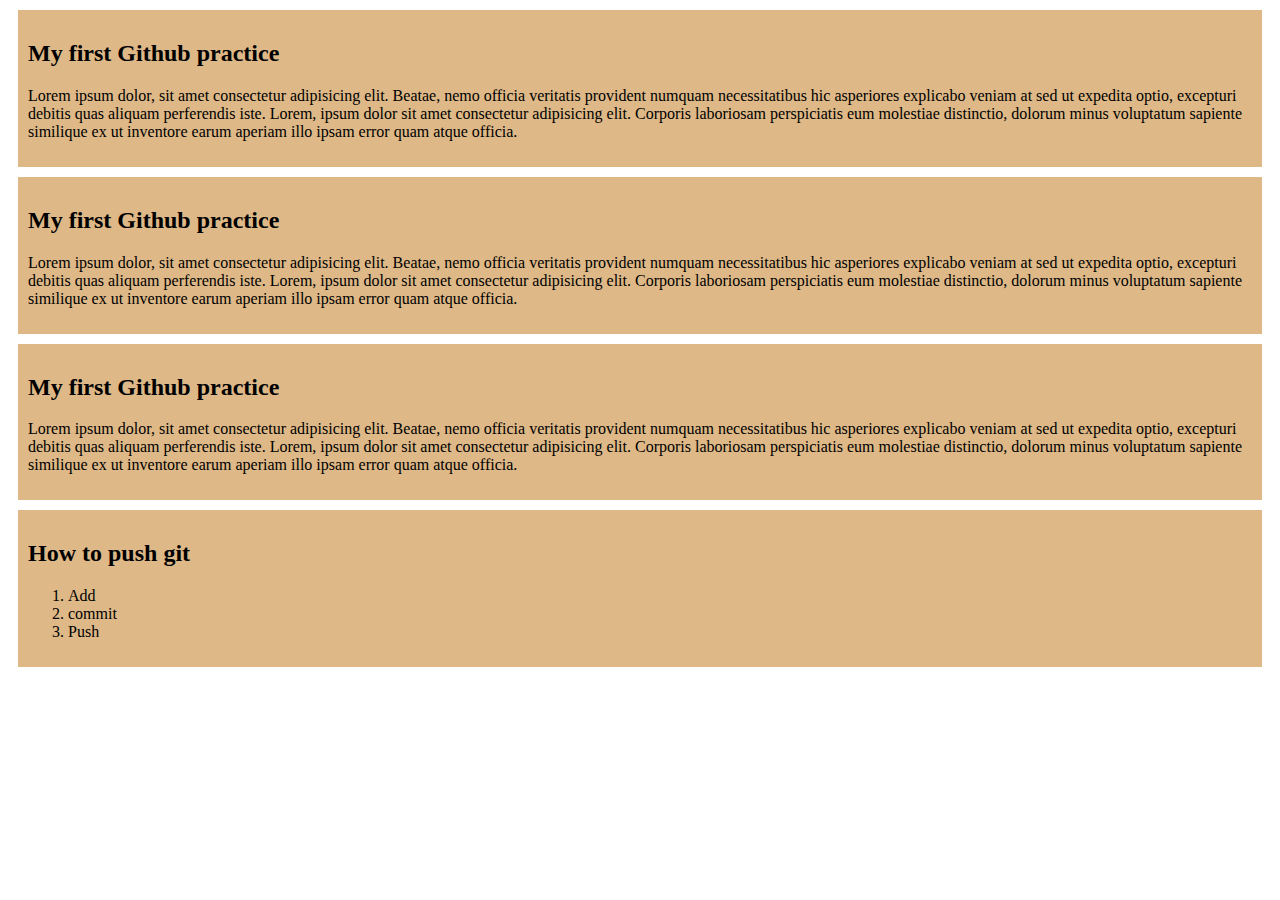
<file: index.html>
<!DOCTYPE html>
<html lang="en">
<head>
    <meta charset="UTF-8">
    <meta name="viewport" content="width=device-width, initial-scale=1.0">
    <title>My First Github Repository</title>
    <link rel="stylesheet" href="./styles/style.css">
</head>
<body>
    <div>
        <h2>My first Github practice</h2>
        <p>Lorem ipsum dolor, sit amet consectetur adipisicing elit. Beatae, nemo officia veritatis provident numquam necessitatibus hic asperiores explicabo veniam at sed ut expedita optio, excepturi debitis quas aliquam perferendis iste. Lorem, ipsum dolor sit amet consectetur adipisicing elit. Corporis laboriosam perspiciatis eum molestiae distinctio, dolorum minus voluptatum sapiente similique ex ut inventore earum aperiam illo ipsam error quam atque officia.</p>
    </div>
    <div>
        <h2>My first Github practice</h2>
        <p>Lorem ipsum dolor, sit amet consectetur adipisicing elit. Beatae, nemo officia veritatis provident numquam necessitatibus hic asperiores explicabo veniam at sed ut expedita optio, excepturi debitis quas aliquam perferendis iste. Lorem, ipsum dolor sit amet consectetur adipisicing elit. Corporis laboriosam perspiciatis eum molestiae distinctio, dolorum minus voluptatum sapiente similique ex ut inventore earum aperiam illo ipsam error quam atque officia.</p>
    </div>
    <div>
        <h2>My first Github practice</h2>
        <p>Lorem ipsum dolor, sit amet consectetur adipisicing elit. Beatae, nemo officia veritatis provident numquam necessitatibus hic asperiores explicabo veniam at sed ut expedita optio, excepturi debitis quas aliquam perferendis iste. Lorem, ipsum dolor sit amet consectetur adipisicing elit. Corporis laboriosam perspiciatis eum molestiae distinctio, dolorum minus voluptatum sapiente similique ex ut inventore earum aperiam illo ipsam error quam atque officia.</p>
    </div>
    <div>
        <h2>How to push git</h2>
        <ol>
            <li>Add</li>
            <li>commit</li>
            <li>Push</li>
        </ol>
    </div>
</body>
</html>
</file>
<file: styles/style.css>
div{
    background-color: burlywood;
    margin: 10px;
    padding: 10px;
}
</file>
